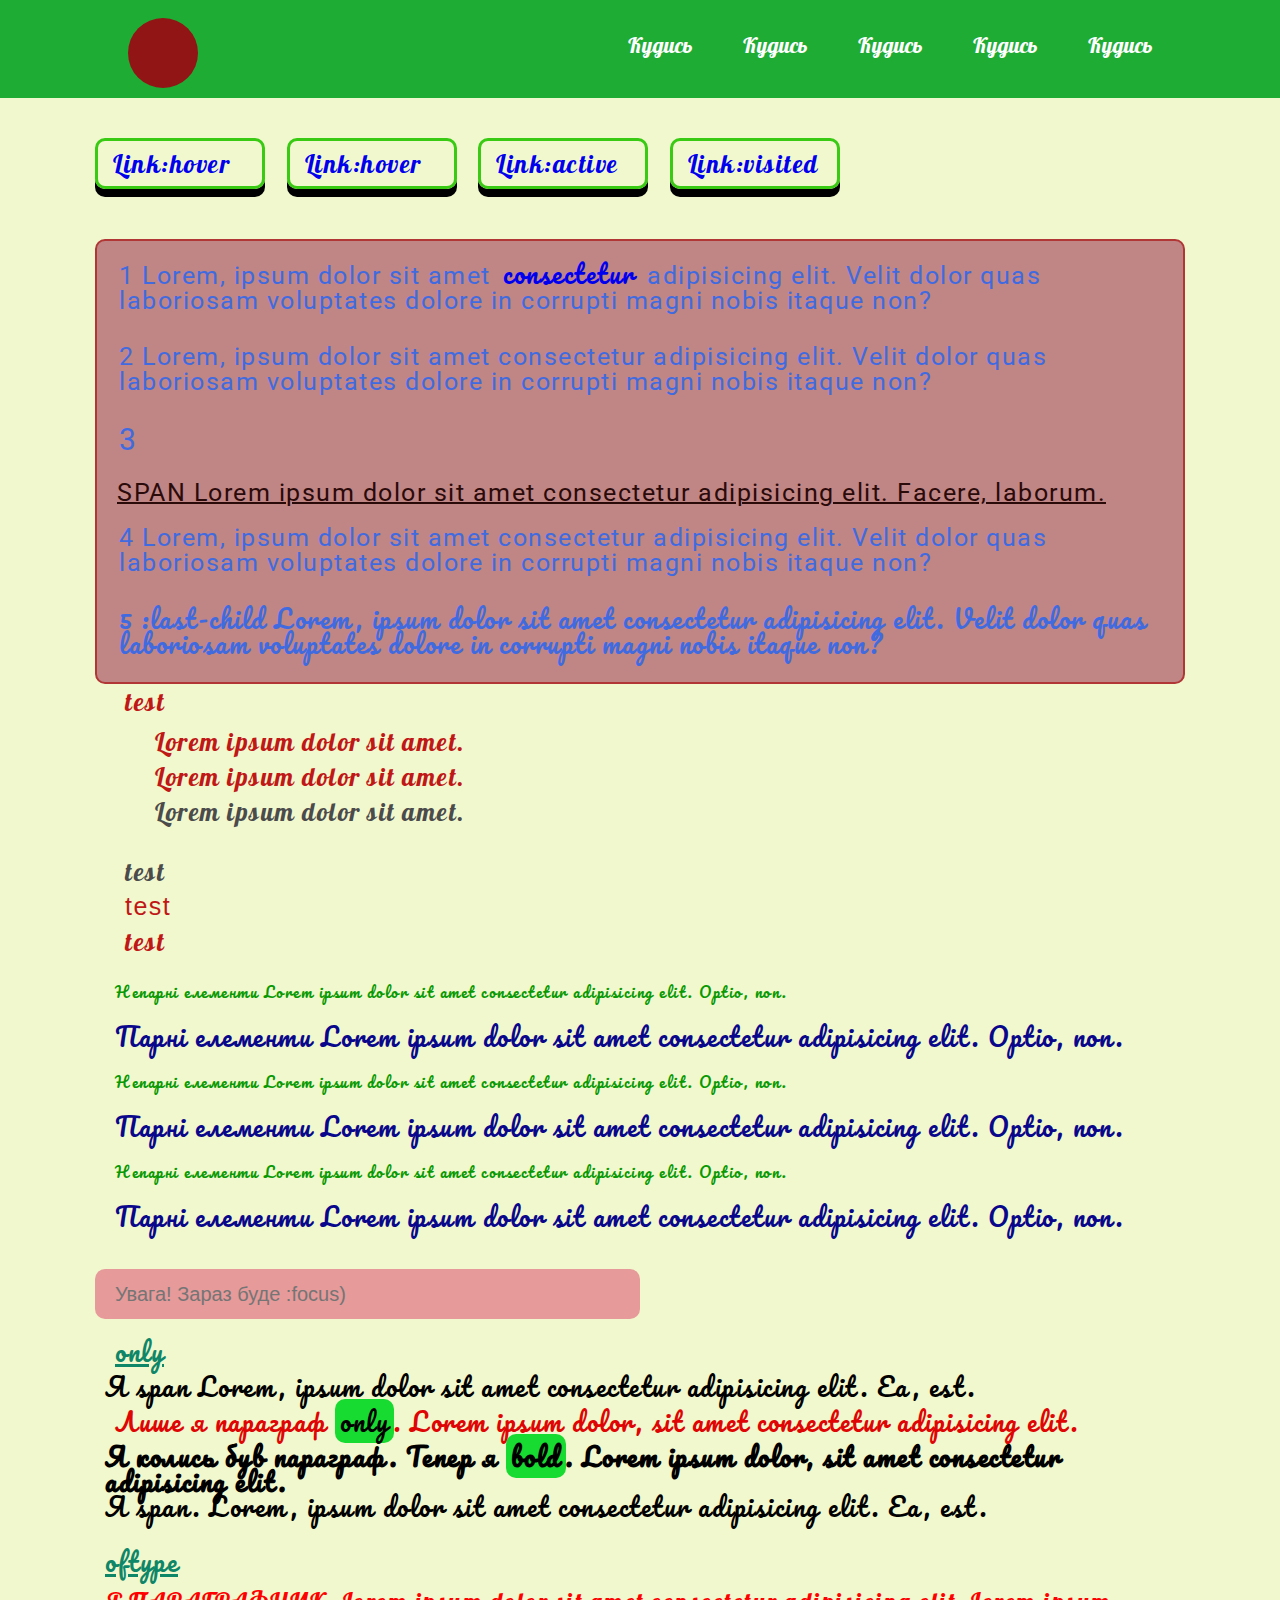
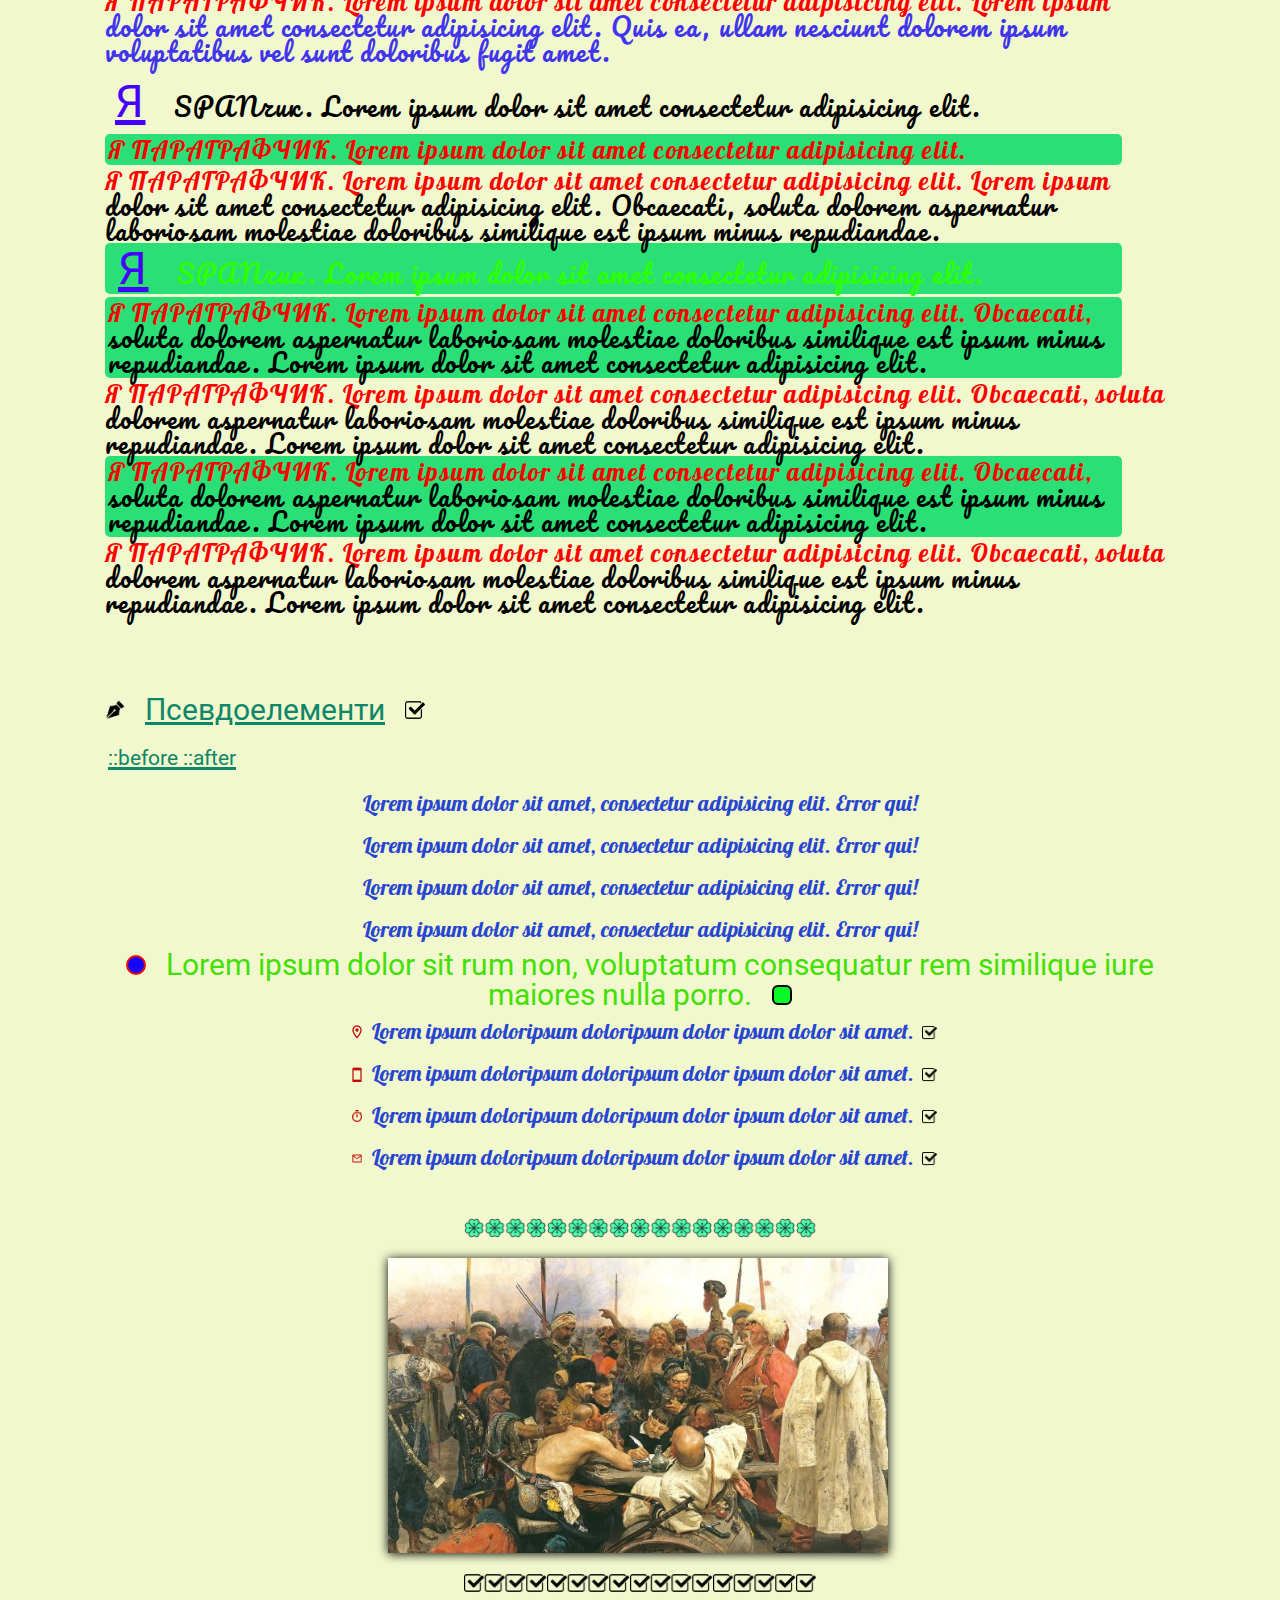
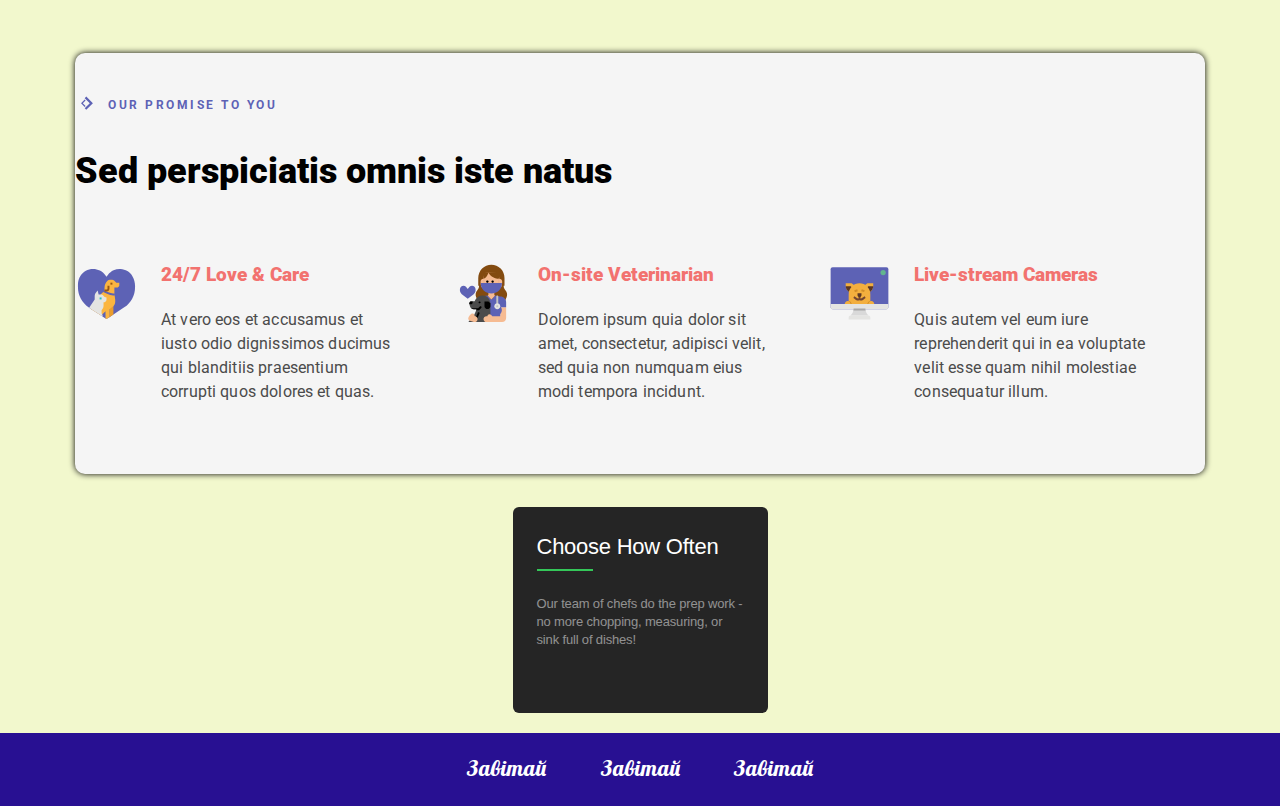
<file: hw8git/index.html>
<!DOCTYPE html>
<html lang="zxx">

<head>
	<meta charset="UTF-8">
	<meta http-equiv="X-UA-Compatible" content="IE=edge">
	<meta name="viewport" content="width=device-width, initial-scale=1.0">
	<link rel="stylesheet" href="css/null.css">
	<link rel="stylesheet" href="css/style.css">
	<title>ДЗ№8 ПсевдоДЗ</title>
</head>

<body>
	<div class="wrapper">
		<header class="header">
			<div class="logowrapper">
				<a href="https://developer.mozilla.org/ru/docs/Web/CSS/Pseudo-classes" target="_blank" class="logo"></a>
			</div>
			<div class="headernav__wrapper">
				<ul class="navlist">
					<li class="nav__item"><a href="#" class="link">Кудись</a></li>
					<li class="nav__item"><a href="#" class="link">Кудись</a></li>
					<li class="nav__item"><a href="#" class="link">Кудись</a></li>
					<li class="nav__item"><a href="#" class="link">Кудись</a></li>
					<li class="nav__item"><a href="#" class="link">Кудись</a></li>
				</ul>
			</div>
		</header>
		<main class="main">
			<div class="content">
				<div class="hover-container">
					<!--<h2 class="lobster">hover, hover + nth()</h2>-->
					<ul class="hover-ul lobster">
						<li><a href="#" class="hoverlink">Link:hover</a></li>
						<li><a href="#" class="hoverlink hov">Link:hover</a></li>
						<li><a href="#" class="hoverlink act">Link:active</a></li>
						<li><a href="http://www.ukrstat.gov.ua/" class="hoverlink trabl">Link:visited</a></li>
					</ul>
					<div class="text roboto">
						<p>1 Lorem, ipsum dolor sit amet <a href="https://www.youtube.com/watch?v=Uzp05HHNNv4" target="_blank"
								class="innerlink">consectetur</a> adipisicing elit. Velit dolor quas laboriosam voluptates
							dolore in corrupti magni nobis itaque non?</p>
						<br>
						<p>2 Lorem, ipsum dolor sit amet consectetur adipisicing elit. Velit dolor quas laboriosam voluptates
							dolore in corrupti magni nobis itaque non?</p>
						<br>
						<p>3 :nth-child(5):hover Lorem, ipsum dolor sit amet consectetur adipisicing elit. Velit dolor quas
							laboriosam voluptates
							dolore in corrupti magni nobis itaque non?</p>
						<br>
						<span> SPAN Lorem ipsum dolor sit amet consectetur adipisicing elit. Facere, laborum.</span>
						<p>4 Lorem, ipsum dolor sit amet consectetur adipisicing elit. Velit dolor quas laboriosam voluptates
							dolore in corrupti magni nobis itaque non?</p>
						<br>
						<p>5 :last-child Lorem, ipsum dolor sit amet consectetur adipisicing elit. Velit dolor quas laboriosam
							voluptates
							dolore in corrupti magni nobis itaque non?</p>
					</div>
					<ul class="list lobster">
						<li>test</li>
						<li>
							<ul>
								<li>Lorem ipsum dolor sit amet.</li>
								<li>Lorem ipsum dolor sit amet.</li>
								<li>Lorem ipsum dolor sit amet.</li>
							</ul>
						</li>
						<li>test</li>
						<li>test</li>
						<li>test</li>
					</ul>
					<br>
					<ul class="list2">
						<li>Непарні елементи Lorem ipsum dolor sit amet consectetur adipisicing elit. Optio, non.</li>
						<li>Парні елементи Lorem ipsum dolor sit amet consectetur adipisicing elit. Optio, non.</li>
						<li>Непарні елементи Lorem ipsum dolor sit amet consectetur adipisicing elit. Optio, non.</li>
						<li>Парні елементи Lorem ipsum dolor sit amet consectetur adipisicing elit. Optio, non.</li>
						<li>Непарні елементи Lorem ipsum dolor sit amet consectetur adipisicing elit. Optio, non.</li>
						<li>Парні елементи Lorem ipsum dolor sit amet consectetur adipisicing elit. Optio, non.</li>
					</ul>
					<input type="text" class="textinput" placeholder="Увага! Зараз буде :focus)">
					<div class="only">
						<h2>only</h2>
						<span>Я span Lorem, ipsum dolor sit amet consectetur adipisicing elit. Ea, est.</span>
						<p>Лише я параграф <mark>only</mark>. Lorem ipsum dolor, sit amet consectetur adipisicing elit.</p>
						<b>Я колись був параграф. Тепер я <mark>bold</mark>. Lorem ipsum dolor, sit amet consectetur
							adipisicing elit.</b>
						<br>
						<span>Я span. Lorem, ipsum dolor sit amet consectetur adipisicing elit. Ea, est.</span>
					</div>
					<div class="oftype">
						<h2>oftype</h2>
						<p>Я ПАРАГРАФЧИК. Lorem ipsum dolor sit amet consectetur adipisicing elit.
							Lorem ipsum dolor sit amet consectetur adipisicing elit. Quis ea, ullam nesciunt dolorem ipsum
							voluptatibus vel sunt doloribus fugit amet.
						</p>
						<span>Я SPANчик. Lorem ipsum dolor sit amet consectetur adipisicing elit.</span>
						<p>Я ПАРАГРАФЧИК. Lorem ipsum dolor sit amet consectetur adipisicing elit.</p>
						<p>Я ПАРАГРАФЧИК. Lorem ipsum dolor sit amet consectetur adipisicing elit.
							Lorem ipsum dolor sit amet consectetur adipisicing elit. Obcaecati, soluta dolorem aspernatur
							laboriosam molestiae doloribus similique est ipsum minus repudiandae.
						</p>
						<span>Я SPANчик. Lorem ipsum dolor sit amet consectetur adipisicing elit.</span>
						<p>Я ПАРАГРАФЧИК. Lorem ipsum dolor sit amet consectetur adipisicing elit. Obcaecati, soluta dolorem
							aspernatur laboriosam molestiae doloribus similique est ipsum minus repudiandae. Lorem ipsum dolor
							sit amet consectetur adipisicing elit.</p>
						<p>Я ПАРАГРАФЧИК. Lorem ipsum dolor sit amet consectetur adipisicing elit. Obcaecati, soluta dolorem
							aspernatur laboriosam molestiae doloribus similique est ipsum minus repudiandae. Lorem ipsum dolor
							sit amet consectetur adipisicing elit.</p>
						<p>Я ПАРАГРАФЧИК. Lorem ipsum dolor sit amet consectetur adipisicing elit. Obcaecati, soluta dolorem
							aspernatur laboriosam molestiae doloribus similique est ipsum minus repudiandae. Lorem ipsum dolor
							sit amet consectetur adipisicing elit.</p>
						<p>Я ПАРАГРАФЧИК. Lorem ipsum dolor sit amet consectetur adipisicing elit. Obcaecati, soluta dolorem
							aspernatur laboriosam molestiae doloribus similique est ipsum minus repudiandae. Lorem ipsum dolor
							sit amet consectetur adipisicing elit.</p>
					</div>
				</div>
				<!-- psevdo -->
				<div class="psevdo">
					<h2>Псевдоелементи</h2>
					<br>
					<a href="https://developer.mozilla.org/ru/docs/Web/CSS/::before" class="psevdolink" target="_blank"><h3>::before ::after</h3></a>
					<div class="psevdowrapper">
						<ul class="psevdolist">
							<li>Lorem ipsum dolor sit amet, consectetur adipisicing elit. Error qui!</li>
							<li>Lorem ipsum dolor sit amet, consectetur adipisicing elit. Error qui!</li>
							<li>Lorem ipsum dolor sit amet, consectetur adipisicing elit. Error qui!</li>
							<li>Lorem ipsum dolor sit amet, consectetur adipisicing elit. Error qui!</li>
						</ul>
						<span>Lorem ipsum dolor sit rum non, voluptatum consequatur rem similique iure maiores nulla porro.</span>
						<ul class="psevdoliststatic">
							<li>Lorem ipsum doloripsum doloripsum dolor ipsum dolor sit amet.</li>
							<li>Lorem ipsum doloripsum doloripsum dolor ipsum dolor sit amet.</li>
							<li>Lorem ipsum doloripsum doloripsum dolor ipsum dolor sit amet.</li>
							<li>Lorem ipsum doloripsum doloripsum dolor ipsum dolor sit amet.</li>
						</ul>
					</div>
				</div>
				<div class="psevdobox">
					<img src="img/message.jpg" width="500" alt="message">
				</div>
				<!-- doggie -->
				<div class="doggie mb33">
					<div class="doggieheader mb70">
						<div class="doggiesubtitle mb33">OUR PROMISE TO YOU</div>
						<div class="doggietitle">Sed perspiciatis omnis iste natus</div>
					</div>
					<div class="doggieitem">
						<div class="doggieicon care"></div>
						<div class="doggieitembody">
							<div class="itembodytitle mb20">24/7 Love & Care</div>
							<div class="itembodytext">At vero eos et accusamus et iusto odio dignissimos ducimus qui
								blanditiis praesentium corrupti quos dolores et quas.</div>
						</div>
					</div>
					<div class="doggieitem">
						<div class="doggieicon veterinarion"></div>
						<div class="doggieitembody">
							<div class="itembodytitle mb20">On-site Veterinarian</div>
							<div class="itembodytext">Dolorem ipsum quia dolor sit amet, consectetur, adipisci velit, sed
								quia non numquam eius modi tempora incidunt.</div>
						</div>
					</div>
					<div class="doggieitem">
						<div class="doggieicon stream"></div>
						<div class="doggieitembody">
							<div class="itembodytitle mb20">Live-stream Cameras</div>
							<div class="itembodytext">Quis autem vel eum iure reprehenderit qui in ea voluptate velit esse
								quam nihil molestiae consequatur illum.</div>
						</div>
					</div>
				</div>
				<!-- choose-how-often -->
				<div class="choosecontainer">
					<div class="choosecontent">
						<div class="choosetitle">Choose how often</div>
						<div class="choosetext">Our team of chefs do the prep work - no more chopping, measuring, or sink full
							of dishes!</div>
					</div>
				</div>
			</div>
		</main>
		<footer class="footer">
			<ul class="navlist">
				<li class="nav__item"><a href="https://www.youtube.com/channel/UCedskVwIKiZJsO8XdJdLKnA" class="link"
						target="_blank">Завітай</a></li>
				<li class="nav__item"><a href="https://www.youtube.com/channel/UCedskVwIKiZJsO8XdJdLKnA" class="link"
						target="_blank">Завітай</a></li>
				<li class="nav__item"><a href="https://www.youtube.com/channel/UCedskVwIKiZJsO8XdJdLKnA" class="link"
						target="_blank">Завітай</a></li>
			</ul>
		</footer>
	</div>
</body>

</html>
</file>
<file: hw8git/css/null.css>
/* &display=swap&subset=cyrillic-ext */

/* ОБНУЛЕНИЕ СТИЛЕЙ */
*,
*::before,
*::after {
	margin: 0;
	padding: 0;
	border: 0;
   box-sizing: border-box;
}
li {
	list-style: none;
}
a,
a:visited {
	text-decoration: none;
}
a:hover {
	text-decoration: none;
}
h1,
h2,
h3,
h4,
h5,
h6 {
	font-weight: inherit;
	font-size: inherit;
}
img {
	vertical-align: top;
}
html,
body {
	height: 100%; 				/*special for футер до підвалу))*/
	font-size: 16px; /* по умолчанию */
	line-height: 1;
	font-family: sans-serif;
}
body{
	overflow-x: hidden;
}
.wrapper{
	min-height: 100%;
	display: flex;				/*special for футер до підвалу))*/
	flex-direction: column;	/*special for футер до підвалу))*/
}
.main{
	flex: 1 1 auto;			/*special for футер до підвалу))*/
}
</file>
<file: hw8git/css/style.css>
@import url("https://fonts.googleapis.com/css2?family=Roboto:ital,wght@0,400;0,500;0,700;1,700&display=swap");
@import url("https://fonts.googleapis.com/css2?family=Lobster&display=swap");
@import url("https://fonts.googleapis.com/css2?family=Pacifico&display=swap");

/* font-family: 'Roboto', sans-serif; */
/* font-family: 'Lobster', cursive; */
/* font-family: 'Pacifico', cursive; */

/* -----------------------------header */
.header {
	text-align: center;
	padding: 10px;
	background: rgb(30, 172, 53);
	font-size: 0;
}
.logowrapper {
	display: inline-block;
	max-width: 500px;
	width: 100%;
	text-align: left;
}
.logo {
	width: 70px;
	height: 70px;
	background: rgb(145, 21, 21);
	border-radius: 50%;
	display: inline-block;
	vertical-align: middle;
}
.headernav__wrapper {
	display: inline-block;
}
.navlist {
	line-height: 70px;
}
.nav__item {
	display: inline-block;
}
.nav__item:not(:last-child) {
	margin: 0px 50px 0px 0px;
}
.link {
	font-family: "Lobster", cursive;
	font-size: 22px;
	color: #fff;
}

/* -----------------------------main */
.main {
	background: rgb(242, 248, 205);
}
.content {
	max-width: 1170px;
	margin: 0px auto;
	padding: 20px;
}
.lobster {
	font-family: "Lobster", cursive;
}
.roboto {
	font-family: "Roboto", sans-serif;
}

h2,
h3 {
	color: rgb(14, 134, 104);
	padding: 10px;
	text-decoration: 3px underline;
}
.hover-container {
	font-family: "Pacifico", cursive;
	font-size: 25px;
	letter-spacing: 1.5px;
	padding: 20px;
	margin: 0px 0px 20px 0px;
}

/* -----------------------------hover */
.hover-ul li {
	display: inline-block;
	padding: 0px 0px 20px 0px;
}

.hover-ul li:not(:last-child) {
	margin: 0px 15px 30px 0px;
}
.hoverlink {
	display: inline-block;
	width: 170px;
	padding: 10px 15px;
	border: 3px solid rgb(57, 202, 20);
	border-radius: 10px;
	box-shadow: 0px 8px 0px 0px #000000;
}
.hover-ul li .trabl:visited {
	color: #f70909;
	border-color: #c01717;
	background: #000;
}
.hoverlink:hover {
	background: rgb(19, 179, 19);
	box-shadow: 0px 2px 2px 2px #000000;
	color: #fff;
}

.hov:hover {
	background: rgb(19, 179, 19);
	box-shadow: inset 0px 2px 2px 2px #490a0aad;
	color: rgb(250, 95, 23);
}
.act:active {
	color: rgb(255, 251, 7);
	font-size: 18px;
	box-shadow: inset 0px 6px 2px 2px #000000;
}

/* -------------------------hover-text */
.text {
	padding: 20px;
	border: 2px solid rgb(177, 55, 55);
	border-radius: 10px;
	color: rgb(64, 107, 224);
	background: rgb(192, 133, 133);
}
.innerlink {
	padding: 5px;
}
.innerlink:visited {
	color: #f70909;
}

.text:hover :not(:last-child) {
	font-weight: 700;
	border-radius: 10px;
}
.text p {
	padding: 0px 3px 6px 2px;
}
.text p:hover {
	padding: 0px 30px;
	background: url("../img/icon.png") 0 0 / 20px no-repeat, url("../img/light.png") 100% 0 / 20px no-repeat;
	font-family: "Pacifico", cursive;
	color: #c818ce;
}
.text :last-child {
	font-family: "Pacifico", cursive;
}
.text :nth-child(5) {
	font-size: 30px;
	width: 20px;
	height: 30px;
	overflow: hidden;
}
.text :nth-child(5):hover {
	width: 100%;
	height: 100%;
	color: #5d62b5;
	background: url("../img/check-mark.png") 0 20px / 30px no-repeat,
		url("../img/check-mark.png") 100% 20px / 30px no-repeat;
	padding: 10px 0px 20px 40px;
}
.textinput {
	width: 50%;
	min-height: 50px;
	border-radius: 10px;
	background: rgb(230, 154, 154);
	color: #fff;
	font-size: 20px;
	padding: 0px 20px 0px 20px;
}
.textinput:focus {
	box-shadow: 10px 10px 20px rgba(16, 84, 209, 0.8);
	background: rgba(230, 154, 154, 0.5);
}
.text span:only-of-type {
	text-decoration: 2px underline;
	color: rgb(43, 10, 10);
	display: inline-block;
	padding: 0px 0px 20px 0px;
}
.text span:only-of-type:hover {
	background: rgb(50, 52, 155);
	color: #fff;
}
/* ------------------------------list */
.list {
	font-size: 25px;
	display: inline-block;
}
.list li {
	padding: 5px 10px 5px 30px;
}
.list li :nth-child(2):hover {
	background: #000;
	border-radius: 10px;
	font-family: "Pacifico", cursive;
}
.list li:last-child {
	margin: 0px 0px 20px 0px;
}

.list :hover:first-child {
	background: rgb(136, 228, 32);
	border-radius: 10px;
}
.list :last-child:hover {
	color: rgb(22, 201, 46);
	font-style: normal;
	font-size: 120%;
}
.list li:not(:nth-child(3)) {
	color: #c01717;
}
.list :nth-child(3) {
	color: #4b4b4b;
}
.list li:nth-child(4) {
	font-family: Impact, Haettenschweiler, "Arial Narrow Bold", sans-serif;
}
.list li:nth-child(4):hover {
	color: rgb(11, 2, 138);
}
/* -----------------------------list2 */
.list2 li {
	padding: 5px 10px 20px 20px;
}
.list2 li:last-child {
	margin-bottom: 20px;
}
.list2 :nth-child(odd) {
	color: rgb(8, 153, 3);
	font-size: 15px;
}
.list2 :nth-child(odd):hover {
	color: rgb(9, 7, 139);
}
.list2 :nth-child(even) {
	color: rgb(9, 7, 139);
}
.list2 :nth-child(even):hover {
	color: rgb(8, 153, 3);
}
.list2 li:first-child:hover > .list2:last-child {
	color: #ff0000;
}
/* -------------------------------only */
.only,
.oftype,
.only p {
	padding: 10px;
}
.only p:only-of-type {
	color: rgb(223, 5, 5);
}
.only :only-child {
	background: rgb(23, 219, 49);
	border-radius: 10px;
	padding: 0px 5px 0px 5px;
}

/* -----------------------------oftype */
.oftype :not(p) {
	display: block;
	padding: 10px 0px 10px 0px;
}
.oftype p:first-of-type {
	color: rgb(64, 52, 238);
	padding: 5px 0px 5px 0px;
}
.oftype span:last-of-type {
	color: rgb(44, 255, 2);
}
.oftype :nth-of-type(2n) {
	background: rgb(42, 224, 118);
	border-radius: 5px;
	max-width: 95%;
	padding: 3px;
	margin-bottom: 3px;
}
.oftype span::first-letter {
	color: rgb(68, 1, 252);
	font-size: 180%;
	text-decoration: 5px underline;
	padding: 5px 20px 5px 10px;
	font-family: "Roboto", sans-serif;
}
.oftype p::first-line {
	color: rgb(255, 0, 0);
	font-family: "Lobster", cursive;
}
/* -----------------------------psevdo */
.psevdo {
	font-family: "Roboto", sans-serif;
	padding: 20px;
	margin: 0px 0px 20px 0px;
}
.psevdo span {
	font-size: 30px;
	color: rgb(69, 223, 8);
}
.psevdo span::before {
	content: "";
	display: inline-block;
	width: 20px;
	height: 20px;
	background: rgb(23, 7, 250);
	border-radius: 50%;
	margin: 0px 20px 0px 0px;
	border: 2px solid rgb(248, 8, 8);
}
.psevdo span::after {
	content: "";
	display: inline-block;
	width: 20px;
	height: 20px;
	background: rgb(7, 250, 39);
	border-radius: 30%;
	margin: 0px 0px 0px 20px;
	border: 2px solid #000;
}
.psevdo h2 {
	display: inline-block;
	font-size: 30px;
	margin: 0px 30px 0px 0px;
	line-height: 1;
	vertical-align: top;
}
.psevdolink {
	font-size: 130%;
	padding: 3px;
	display: inline-block;
	border-radius: 10px;
}
.psevdolink :hover::before {
	display: inline-block;
	content: "''";
	width: 10px;
	height: 10px;
	color: rgb(6, 179, 6);
}
.psevdolink :hover::after {
	display: inline-block;
	content: "''";
	width: 10px;
	height: 10px;
	color: rgb(6, 179, 6);
	padding: 0px 0px 0px 5px;
}
.psevdo h2::before {
	content: "";
	display: inline-block;
	width: 20px;
	height: 20px;
	background: url("../img/pencil.png") 0 0 / 20px no-repeat;
	padding: 0px 40px 0px 0px;
}
.psevdo h2::after {
	content: "";
	width: 20px;
	height: 20px;
	background: url("../img/check-mark.png") 100% 0 / 20px no-repeat;
	display: inline-block;
	padding: 0px 0px 0px 40px;
}
.psevdowrapper {
	text-align: center;
}
.psevdoliststatic li,
.psevdolist li {
	padding: 10px 20px 10px 20px;
	font-size: 22px;
	font-family: "Lobster", cursive;
	color: #2645d1;
	display: inline-block;
}
.psevdolist li:hover:nth-child(odd) {
	color: #fa0707;
	text-decoration: 3px underline;
	padding: 0px 0px 5px 0px;
}
.psevdolist li:hover:nth-child(even) {
	color: #000000;
	text-decoration: 3px underline;
	padding: 0px 0px 5px 0px;
}
.psevdolist li:hover:first-child::before {
	content: "";
	display: inline-block;
	width: 20px;
	height: 20px;
	background: url("../img/downarrow.png") 50% / 15px no-repeat;
	padding: 0px 40px 0px 0px;
}
.psevdolist li:hover:first-child::after {
	content: "";
	display: inline-block;
	width: 20px;
	height: 20px;
	background: url("../img/downarrow.png") 50% / 15px no-repeat;
	padding: 0px 0px 0px 40px;
}
.psevdolist li:hover:nth-child(2)::before {
	content: "";
	display: inline-block;
	width: 20px;
	height: 20px;
	background: url("../img/light.png") 50% / 20px no-repeat;
	margin: 0px 20px 0px 0px;
}
.psevdolist li:hover:nth-child(2)::after {
	content: "";
	display: inline-block;
	width: 20px;
	height: 20px;
	background: url("../img/light.png") 50% / 20px no-repeat;
	margin: 0px 0px 0px 20px;
}
.psevdolist li:hover:nth-child(3)::before {
	content: "";
	display: inline-block;
	width: 20px;
	height: 20px;
	background: url("../img/pencil.png") 50% / 20px no-repeat;
	margin: 0px 20px 0px 0px;
}
.psevdolist li:hover:nth-child(3)::after {
	content: "";
	display: inline-block;
	width: 20px;
	height: 20px;
	background: url("../img/pencil.png") 50% / 20px no-repeat;
	margin: 0px 0px 0px 20px;
}
.psevdolist li:hover:last-child::before {
	content: "";
	display: inline-block;
	width: 20px;
	height: 20px;
	background: url("../img/check-mark.png") 50% / 20px no-repeat;
	margin: 0px 20px 0px 0px;
}
.psevdolist li:hover:last-child::after {
	content: "";
	display: inline-block;
	width: 20px;
	height: 20px;
	background: url("../img/check-mark.png") 50% / 20px no-repeat;
	margin: 0px 0px 0px 20px;
}
/* -------------------psevdoliststatic */
.psevdoliststatic li {
	padding: 10px 20px 10px 30px;
}
.psevdoliststatic li:first-child:before {
	content: "";
	display: inline-block;
	width: 20px;
	height: 20px;
	background: url("../img/place_24px.png") 0px 5px / 10px no-repeat;
	vertical-align: top;
}
.psevdoliststatic li:nth-child(2):before {
	content: "";
	display: inline-block;
	width: 20px;
	height: 20px;
	background: url("../img/smartphone_24px.png") 0 5px / 10px no-repeat;
	vertical-align: top;
}
.psevdoliststatic li:nth-child(3):before {
	content: "";
	display: inline-block;
	width: 20px;
	height: 20px;
	background: url("../img/timer_24px.png") 0 6px / 10px no-repeat;
	vertical-align: top;
}
.psevdoliststatic li:last-child:before {
	content: "";
	display: inline-block;
	width: 20px;
	height: 20px;
	background: url("../img/email_24px.png") 0 8px / 10px no-repeat;
	vertical-align: top;
}
.psevdoliststatic li::after {
	content: "";
	display: inline-block;
	width: 24px;
	height: 20px;
	background: url("../img/check-mark.png") 8px 5px / 15px no-repeat;
	vertical-align: top;
}
.psevdobox {
	font-size: 0;
	max-width: 504px;
	margin: 0px auto 30px;
	padding: 0px 0px 30px 0px;
}
.psevdobox img {
	box-shadow: 0px 1px 10px #000;
}
.psevdobox::before {
	content: "";
	display: block;
	width: 70%;
	height: 20px;
	background: url("../img/icon.png") 0 0 / 20px space;
	margin: 0px auto 20px;
}
.psevdobox::after {
	content: "";
	display: block;
	width: 70%;
	height: 20px;
	background: url("../img/check-mark.png") 0 0 / 20px space;
	margin: 20px auto 0px;
}
.mb20 {
	margin: 0px 0px 20px 0px;
}
.mb33 {
	margin: 0px 0px 33px 0px;
}
.mb70 {
	margin: 0px 0px 70px 0px;
}
.care::before {
	content: "";
	width: 100%;
	height: 100%;
	display: inline-block;
	background: url("../img/doggy/01.svg") 0 0 no-repeat;
}
.veterinarion::before {
	content: "";
	width: 100%;
	height: 100%;
	display: inline-block;
	background: url("../img/doggy/02.svg") 0 0 no-repeat;
}
.stream::before {
	content: "";
	width: 100%;
	height: 100%;
	display: inline-block;
	background: url("../img/doggy/03.svg") 0 0 no-repeat;
}
.doggie {
	font-family: "Roboto", sans-serif;
	background: #f5f5f5;
	padding: 40px 0px 70px 0px;
	font-size: 0;
	border-radius: 10px;
	box-shadow: 0px 0px 6px 0px #000000;
}
.doggiesubtitle {
	color: #5d62b5;
	font-weight: 700;
	font-size: 12px;
	line-height: 24px;
	letter-spacing: 2.5px;
	text-transform: uppercase;
	display: inline-block;
}

.doggiesubtitle::before {
	content: "";
	display: inline-block;
	background: url("../img/doggy/doggie-icon.svg") 0 -3px no-repeat;
	padding: 0px 0px 0px 33px;
	width: 18px;
	height: 17px;
	vertical-align: top;
}
.doggietitle {
	font-weight: 900;
	font-size: 36px;
	line-height: 42px;
	color: #000000;
}

.doggieicon {
	width: 86px;
	height: 63px;
	display: inline-block;
	padding: 0px 23px 0px 0px;
}
.doggieitem {
	display: inline-block;
	width: 33.333%;
}

.doggieitembody {
	display: inline-block;
	max-width: 235px;
	width: 100%;
	vertical-align: top;
}
.itembodytitle {
	font-weight: 900;
	font-size: 19px;
	line-height: 26px;
	color: #f2726f;
}
.itembodytext {
	font-weight: 400;
	line-height: 24px;
	font-size: 16px;
	letter-spacing: 0.15px;
	color: #4b4b4b;
}
/* -------------------choose-how-often */
.choosecontainer {
	width: 255px;
	margin: 0px auto;
	font-size: 0;
	font-family: "Arial", "Helvetica", sans-serif;
	border-radius: 6px;
	background: #252525;
	padding: 27px 24px 64px;
}

.choosetitle {
	font-weight: 400;
	font-size: 22px;
	line-height: 25.3px;
	letter-spacing: -0.25px;
	text-transform: capitalize;
	color: #fff;
}
.choosetext {
	font-weight: 400;
	font-size: 13px;
	line-height: 18px;
	letter-spacing: -0.16px;
	color: rgba(255, 255, 255, 0.5);
}
.choosetitle::after {
	content: "";
	font-size: 2px;
	width: 56px;
	height: 2px;
	background: #34c759;
	display: block;
	margin: 10px 0px 24px 0px;
}

/* -----------------------------footer */
.footer {
	background-color: rgb(40, 16, 146);
	text-align: center;
}
</file>
